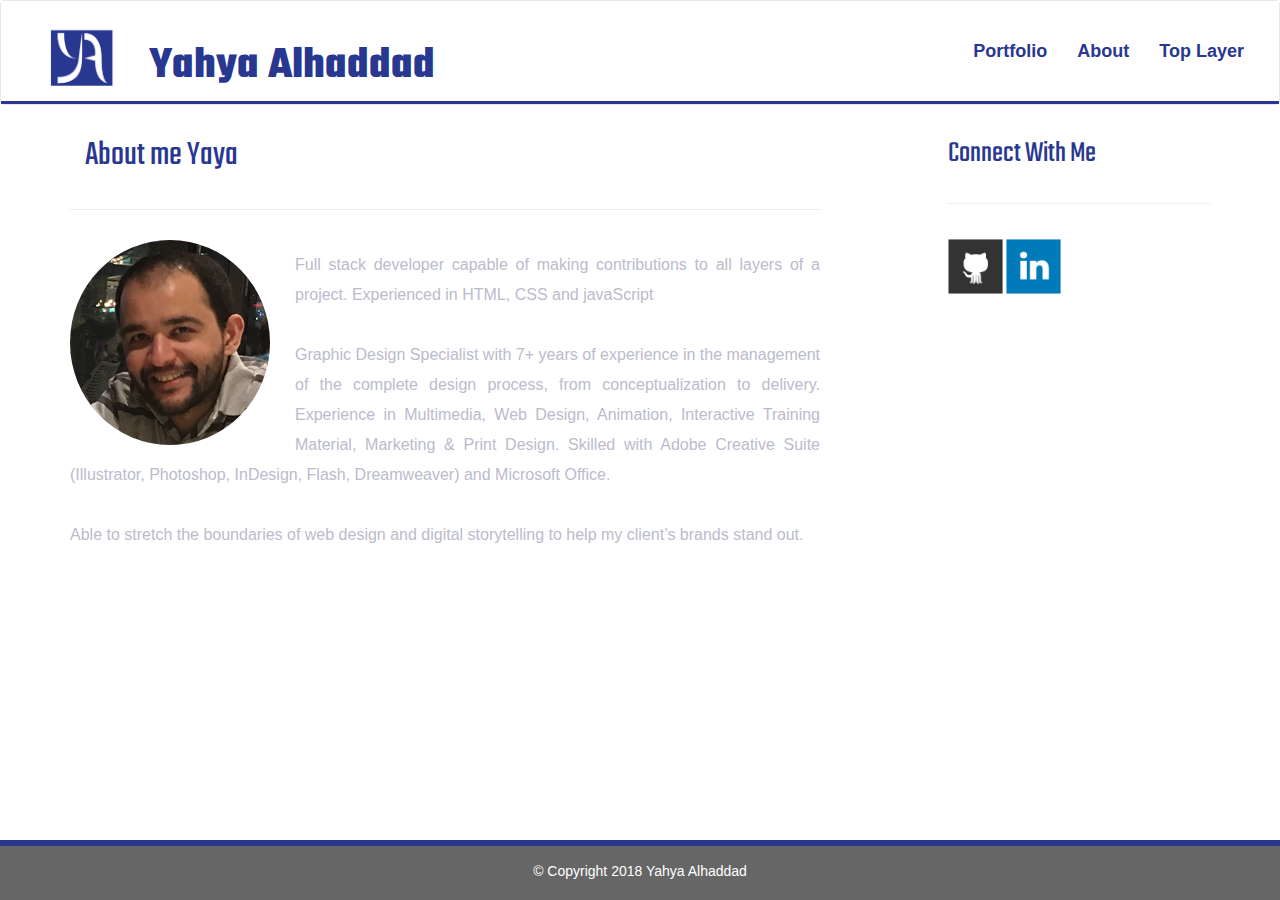
<file: portfolio-TL/index.html>
<!DOCTYPE html>
<html lang="en-us">
  <head>

    <meta charset="UTF-8">
    <meta name="viewport" content="width=device-width, initial-scale=1.0">
    <meta http-equiv="X-UA-Compatible" content="ie=edge">

    <title>Yahya Alhaddad</title>
    <link href="https://fonts.googleapis.com/css?family=Teko" rel="stylesheet">

    <link rel="stylesheet" href="https://maxcdn.bootstrapcdn.com/bootstrap/3.3.7/css/bootstrap.min.css" integrity="sha384-BVYiiSIFeK1dGmJRAkycuHAHRg32OmUcww7on3RYdg4Va+PmSTsz/K68vbdEjh4u" crossorigin="anonymous">
    <link rel="stylesheet" href="assets/css/styles.css" media="screen">

  </head>

  <body>
    
    <nav class="navbar navbar-default" id="nb">
      <div class="container-fluid navbar-custom">

        <div class="row">
          <div class="navbar-header">
            <button type="button" class="navbar-toggle collapsed" data-toggle="collapse" data-target="#bs-example-navbar-collapse-1" aria-expanded="false">
              <span class="sr-only">Toggle navigation</span>
              <span class="icon-bar"></span>
              <span class="icon-bar"></span>
              <span class="icon-bar"></span>
            </button>
            <div class="col-xs-12 phone-nav">
              <a class="navbar-brand" href="#" id="logo"><span><img src="assets/images/ya-logo.png" id="logo-img"></span>Yahya Alhaddad </a>
            </div>
          </div>

          <div class="collapse navbar-collapse" id="bs-example-navbar-collapse-1">
            <ul class="nav navbar-nav navbar-right navbar-right-custom">
              <!-- <li><a href="contact.html">Contact</a></li> -->
              <li><a href="portfolio.html">Portfolio</a></li>
              <li><a href="index.html">About</a></li>
              <li><a href="topLayer.html">Top Layer</a></li>
            </ul>
          </div>
        </div>
      </div>
    </nav>

    <div class="wrap">
      <div class="container">
        <section class="row">
          <div class="col-md-8">
            <article class="about-me-content">
              <h1 class="about-me-header">About me Yaya</h1>
              <hr class="about-me-hr"/>
              <img src="assets/images/Yahya-c.png" alt="" id="nate-image"/>
              <p align="justify">Full stack developer capable of making contributions to all layers of a project.  Experienced in HTML, CSS and javaScript </p>
              <p align="justify">Graphic Design Specialist with 7+ years of experience in the management of the complete design process, from conceptualization to delivery. Experience in Multimedia, Web Design, Animation, Interactive Training Material, Marketing & Print Design. Skilled with Adobe Creative Suite (Illustrator, Photoshop, InDesign, Flash, Dreamweaver) and Microsoft Office. </p>
              <p align="justify">Able to stretch the boundaries of web design and digital storytelling to help my client’s brands stand out. </p>
        
            </article>
          </div>
          <div class="col-md-1"></div>
          <div class="col-md-3">

            <!-- Start of Connect With Me Area -->
            <section id="connect-with-me-area">
              <div class="connect-with-me-content">
                <h1 class="connect-with-me-header">Connect With Me</h1>
                <hr />
                <div id="images">
                  <img src="assets/images/github.png" alt="" href="https://github.com/YahyaAlhaddad/" class="connect-with-me-photo">
                  <img src="assets/images/linkedin.png" alt=""  href="https://www.linkedin.com/in/yahya-alhaddad-0b4438162/" class="connect-with-me-photo">
                  
                </div>
              </div>
            </section>
            <!-- End of the Connect With Me Area -->

          </div>
        </section>
      </div>
    </div>
    
    <footer class="footer">
      <div class="two-toned-footer-color"></div>
      <p class="text-muted text-muted-footer text-center">
        &copy; Copyright 2018 Yahya Alhaddad
      </p>
    </footer>
    
   <script type="text/javascript" src="https://cdnjs.cloudflare.com/ajax/libs/jquery/3.2.1/jquery.min.js"></script>
   <script src="./assets/index.js"></script>

   <script src="https://maxcdn.bootstrapcdn.com/bootstrap/3.3.7/js/bootstrap.min.js" integrity="sha384-Tc5IQib027qvyjSMfHjOMaLkfuWVxZxUPnCJA7l2mCWNIpG9mGCD8wGNIcPD7Txa" crossorigin="anonymous"></script> 
  </body>

</html>
</file>
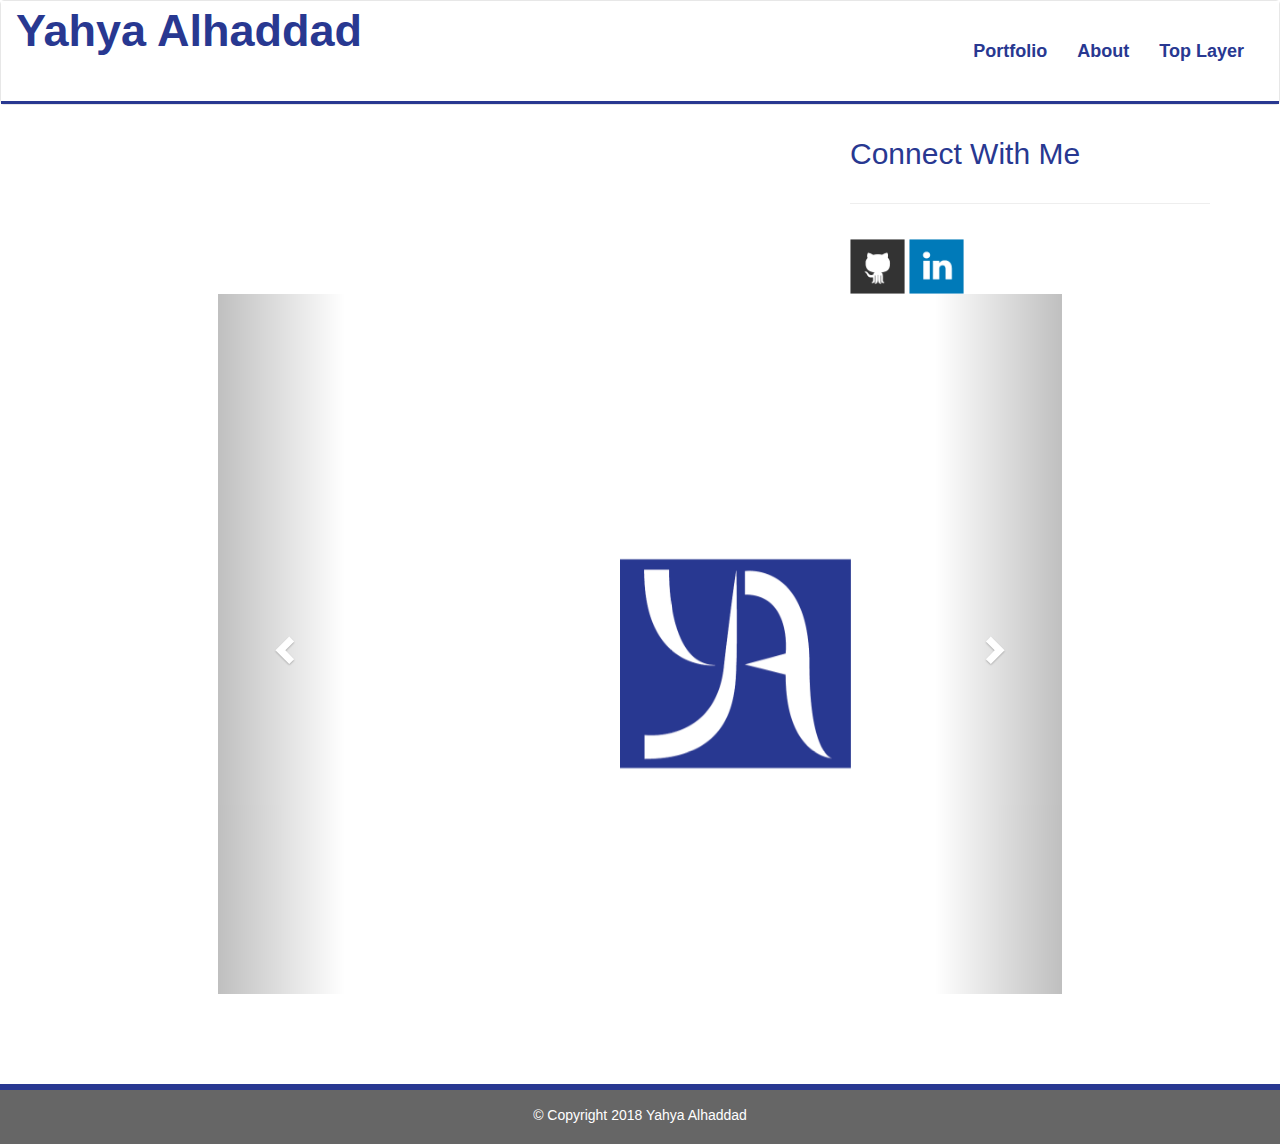
<file: portfolio-TL/topLayer.html>
<!DOCTYPE html>
<html lang="en-us">
  <head>

    <meta charset="UTF-8">
    <meta name="viewport" content="width=device-width, initial-scale=1.0">
    <meta http-equiv="X-UA-Compatible" content="ie=edge">

    <title>Yahya Alhaddad</title>

    <link rel="stylesheet" href="https://maxcdn.bootstrapcdn.com/bootstrap/3.3.7/css/bootstrap.min.css" integrity="sha384-BVYiiSIFeK1dGmJRAkycuHAHRg32OmUcww7on3RYdg4Va+PmSTsz/K68vbdEjh4u" crossorigin="anonymous">
    <link rel="stylesheet" href="assets/css/styles.css" media="screen">

  </head>

  <body>
    
    <nav class="navbar navbar-default" id="nb">
      <div class="container-fluid navbar-custom">

        <div class="row">
          <div class="navbar-header">
            <button type="button" class="navbar-toggle collapsed" data-toggle="collapse" data-target="#bs-example-navbar-collapse-1" aria-expanded="false">
              <span class="sr-only">Toggle navigation</span>
              <span class="icon-bar"></span>
              <span class="icon-bar"></span>
              <span class="icon-bar"></span>
            </button>
            <div class="col-xs-12 phone-nav">
              <a class="navbar-brand" href="#" id="logo">Yahya Alhaddad</a>
            </div>
          </div>

          <div class="collapse navbar-collapse" id="bs-example-navbar-collapse-1">
            <ul class="nav navbar-nav navbar-right navbar-right-custom">
              <!-- <li><a href="contact.html">Contact</a></li> -->
              <li><a href="portfolio.html">Portfolio</a></li>
              <li><a href="index.html">About</a></li>
              <li><a href="topLayer.html">Top Layer</a></li>
            </ul>
          </div>
        </div>
      </div>
    </nav>
    
    <div class="wrap">
      <div class="container">
        <section class="row">
          <div class="col-md-8"> 
      </div>

          <div class="col-md-4">
            <section id="connect-with-me-area">
              <div class="connect-with-me-content">
                <h1 class="connect-with-me-header">Connect With Me</h1>
                <hr />
                <div id="images">
                  <img src="assets/images/github.png" alt="" class="connect-with-me-photo">
                  <img src="assets/images/linkedin.png" alt="" class="connect-with-me-photo">
                  
                </div>
              </div>
            </section>

          </div>
        </section>
      </div>
    </div>

    <div class="row">
      <div class="col-sm-2"></div>
      <div class="col-sm-8">
    <div id="myCarousel" class="carousel slide" data-ride="carousel">
        <!-- Indicators -->
        <ol class="carousel-indicators">
          <li data-target="#myCarousel" data-slide-to="0" class="active"></li>
          <li data-target="#myCarousel" data-slide-to="1"></li>
          <li data-target="#myCarousel" data-slide-to="2"></li>
          <li data-target="#myCarousel" data-slide-to="3"></li>
        </ol>
      
        <!-- Wrapper for slides -->
        <div class="carousel-inner">
          <div class="item active">
            <img src="assets/images/ya-logo.png" alt="Logo">
          </div>
      
          <div class="item">
            <img src="assets/images/businessCard.png" alt="bc">
          </div>
      
          <div class="item">
            <img src="assets/images/logo.png" alt="logo2">
          </div>
          <div class="item">
            <img src="assets/images/roundabout.png" alt="animation">
          </div>
        </div>
      
        <!-- Left and right controls -->
        <a class="left carousel-control" href="#myCarousel" data-slide="prev">
          <span class="glyphicon glyphicon-chevron-left"></span>
          <span class="sr-only">Previous</span>
        </a>
        <a class="right carousel-control" href="#myCarousel" data-slide="next">
          <span class="glyphicon glyphicon-chevron-right"></span>
          <span class="sr-only">Next</span>
        </a>
      </div>
    </div>
    </div>
    <!-- <div class="row">
      <div class="col-md-8">
    <div class="wrap" id="cover">
        <div class="container">
            <div>
                <img src="assets/images/ya-logo.png">
            </div>
        </div>
      </div>
    </div>
    </div> -->
   
    <footer class="footer">
      <div class="two-toned-footer-color"></div>
      <p class="text-muted text-muted-footer text-center">
        &copy; Copyright 2018 Yahya Alhaddad
      </p>
    </footer>
    
    <script type="text/javascript" src="https://cdnjs.cloudflare.com/ajax/libs/jquery/3.2.1/jquery.min.js"></script>
    <script src="./assets/index.js"></script>

    <script src="https://maxcdn.bootstrapcdn.com/bootstrap/3.3.7/js/bootstrap.min.js" integrity="sha384-Tc5IQib027qvyjSMfHjOMaLkfuWVxZxUPnCJA7l2mCWNIpG9mGCD8wGNIcPD7Txa" crossorigin="anonymous"></script>
  </body>

</html>
</file>
<file: portfolio-TL/assets/css/styles.css>
body {
  margin-bottom: 150px;
  font-family: Arial, "Helvetica Neue", Helvetica, sans-serif; 
  /* background-image: url("../imgs/ignasi_pattern_s.png"); */
}

html {
  position: relative;
  min-height: 100%;
}
#cover{
  
  opacity: 0.5;
}

/* ---------NAV START---------- */

.navbar-custom {
  background-color: #fff;
  border-bottom: solid;
  border-bottom-width: 3px;
  border-bottom-color: #283891;
}

#logo {
  height: 100px;
  padding-top: 20px;
  padding-bottom: 5px;
  /* margin-left: 40px; */
  font-family: 'Teko', sans-serif;
  font-size: 45px;
  font-weight: bold;
  color: rgb(40, 56, 145);
  background: white;

}
#logo-img{
  height: 90px;
}

.navbar-right-custom {
  padding-top: 25px;
  padding-right: 20px;
  font-family: Arial;
  font-weight:bold;
  font-size: 18px;
  color:rgb(40, 56, 145);
}

.navbar-nav > li > a:hover {
  color: #283891;
}
.navbar-default .navbar-nav>li>a {
  color: #283891;
}

/* --------NAV END---------- */

.about-me-header {
  
  margin-bottom: 33px;
  padding-left: 15px;
  font-family: 'Teko', sans-serif;
  font-size: 35px;
  font-weight: normal;
  color:rgb(40, 56, 145);
}

.about-me-content {
  width: 100%;
  /* padding: 30px; */
  margin-top: 32px;
  background-color: #fff;
}

.about-me-content > p {
  padding-top: 20px;
  font-size: 16px;
  line-height: 30px;
  color: #bbc;
}

#nate-image {
  /* float: left;
  width: 200px;
  height: 200px;
  margin-top: 20px;
  margin-right: 20px; */
  float: left;
  border-radius: 50%;
  width: 200px;
  margin-top: 10px;
  margin-right: 25px;
}

/* CONNECT W/ ME CSS */

#connect-with-me-area {
  width: 100%;
  /* padding: 30px 30px 43px; */
  margin-top: 32px;
  background-color: #fff;
  padding-left: 0px;
}

.connect-with-me-header {
  margin-bottom: 33px;
  font-family: 'Teko', sans-serif;
  font-size: 30px;
  font-weight: normal;
  color: rgb(40, 56, 145);
  
}

.connect-with-me-photo {
  width: 55px;
  height: 55px;
}

#images {
  padding-top: 15px;
  /* text-align: center; */
}

/* -------END-------- */

.footer {
  position: absolute;
  bottom: 0;
  width: 100%;
  height: 60px;
  margin-top: 30px;
  background-color: #666;
}

.text-muted-footer {
  margin-top: 15px;
  color: #fff;
}

.two-toned-footer-color {
  height: 6px;
  padding-top: 3px;
  background-color: rgb(40, 56, 145);
}

/* CONTACT FORM CSS  */

.contact-form {
  width: 100%;
  padding: 45px 10px 25px 31px;
  margin-top: 30px;
  background-color: #fff;
}

.contact-form-header,
.port-header {
  margin-bottom: 33px;
  font-family: Georgia, Times, "Times New Roman", serif;
  font-size: 32px;
  font-weight: bold;
  color: rgb(18, 21, 218);
}

#name_input,
#mail_input,
#msg {
  width: 95%;
  height: 30px;
  margin-top: 20px;
  margin-bottom: 15px;
}

#msg {
  height: 200px;
  border-color: #bbc;
}

.label-name,
.label-msg,
.label-mail {
  font-size: 17px;
  color: #bbc;
}

.contact-hr {
  margin-bottom: 30px;
}

.submit-btn {
  padding: 15px 30px;
  font-size: 16px;
  font-weight: lighter;
  color: #fff;
  background-color:rgb(18, 21, 218);
  border: 0;
}

/* PORTFOLIO PAGE CSS */

#portfolio-area {
  width: 85%;
  /* padding: 45px 10px 25px 31px; */
  /* margin-top: 30px; */
  margin-bottom: 200px;
  background-color: #fff;
}
.port-header{
  color: rgb(40, 56, 145);
  font-size: 35px;
  font-weight: normal;
  font-family: 'Teko', sans-serif;
}

.port-hr {
  margin-bottom: 40px;
}

.port-imgs {
  width: 100%;
  /* height: 166px; */
  /* margin-right: 15px; */
  margin-bottom: 15px;
}
.card{
  float: center;
  border: solid;
  border-color: rgb(40, 56, 145);
}


@media only screen and (max-width: 767px) {
  .navbar-header {
    background-color: rgb(18, 21, 218);
  }

  #logo {
    width: 100%;
    height: 60px;
    padding-top: 20px;
    padding-bottom: 5px;
    margin-left: 0;
    font-family: Georgia, Times, "Times New Roman", serif;
    font-size: 24px;
    font-weight: bold;
    color: #fff;
    text-align: center;
    background: rgb(18, 21, 218);
  }
}
.sticky{
  position: fixed;
  top: 0;
  width: 100%;
}
.sticky + .wrap {
padding-top: 60px;
}
.navbar {
  margin-bottom: 0px;
}
#nb{ 
  z-index: 1 !important;
} 
.carousel-inner{
  align-content: center;
  height: 700px;;
}
.carousel-inner img{
  width: 500px;
  height: 500px;
  align-items: center;
  margin-left: 270px;
  margin-top: 100px;
}
</file>
